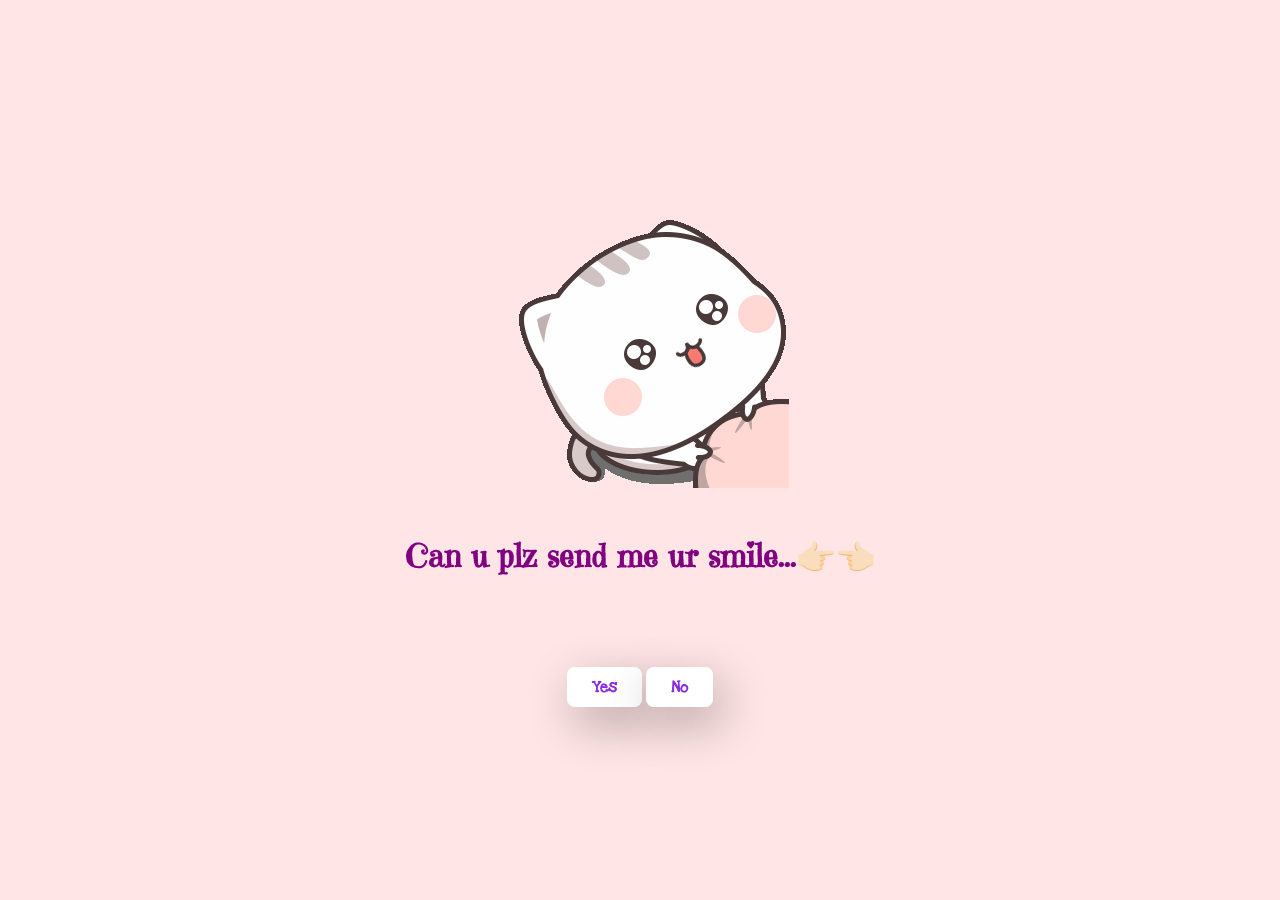
<file: index.html>
<!DOCTYPE html>
<html lang="en">
  <head>
    <meta charset="UTF-8" />
    <meta name="viewport" content="width=device-width, initial-scale=1.0" />
    <title>Ask Her Out</title>

    <link rel="stylesheet" href="./style.css" />
    <link rel="preconnect" href="https://fonts.googleapis.com">
    <link rel="preconnect" href="https://fonts.gstatic.com" crossorigin>
    <link href="https://fonts.googleapis.com/css2?family=Cute+Font&family=Emilys+Candy&family=Heebo&family=Love+Ya+Like+A+Sister&family=Roboto+Slab:wght@500&display=swap" rel="stylesheet">
  </head>
  <body>
    <div class="container">
      <div
        class="tenor-gif-embed"
        data-postid="22885016"
        data-share-method="host"
        data-aspect-ratio="1.04918"
        data-width="90%"
      >
       <img class="image" src="giphys/manja.gif">
        
      </div>
      <h1>Can u plz send me ur smile...👉🏻👈🏻 </h1>
     
      <h1></h1>

      <div class="btn">
        <a href="yes.html">Yes</a>
        <a href="no1.html">No</a>
      </div>
    </div>
  </body>
</html>
</file>
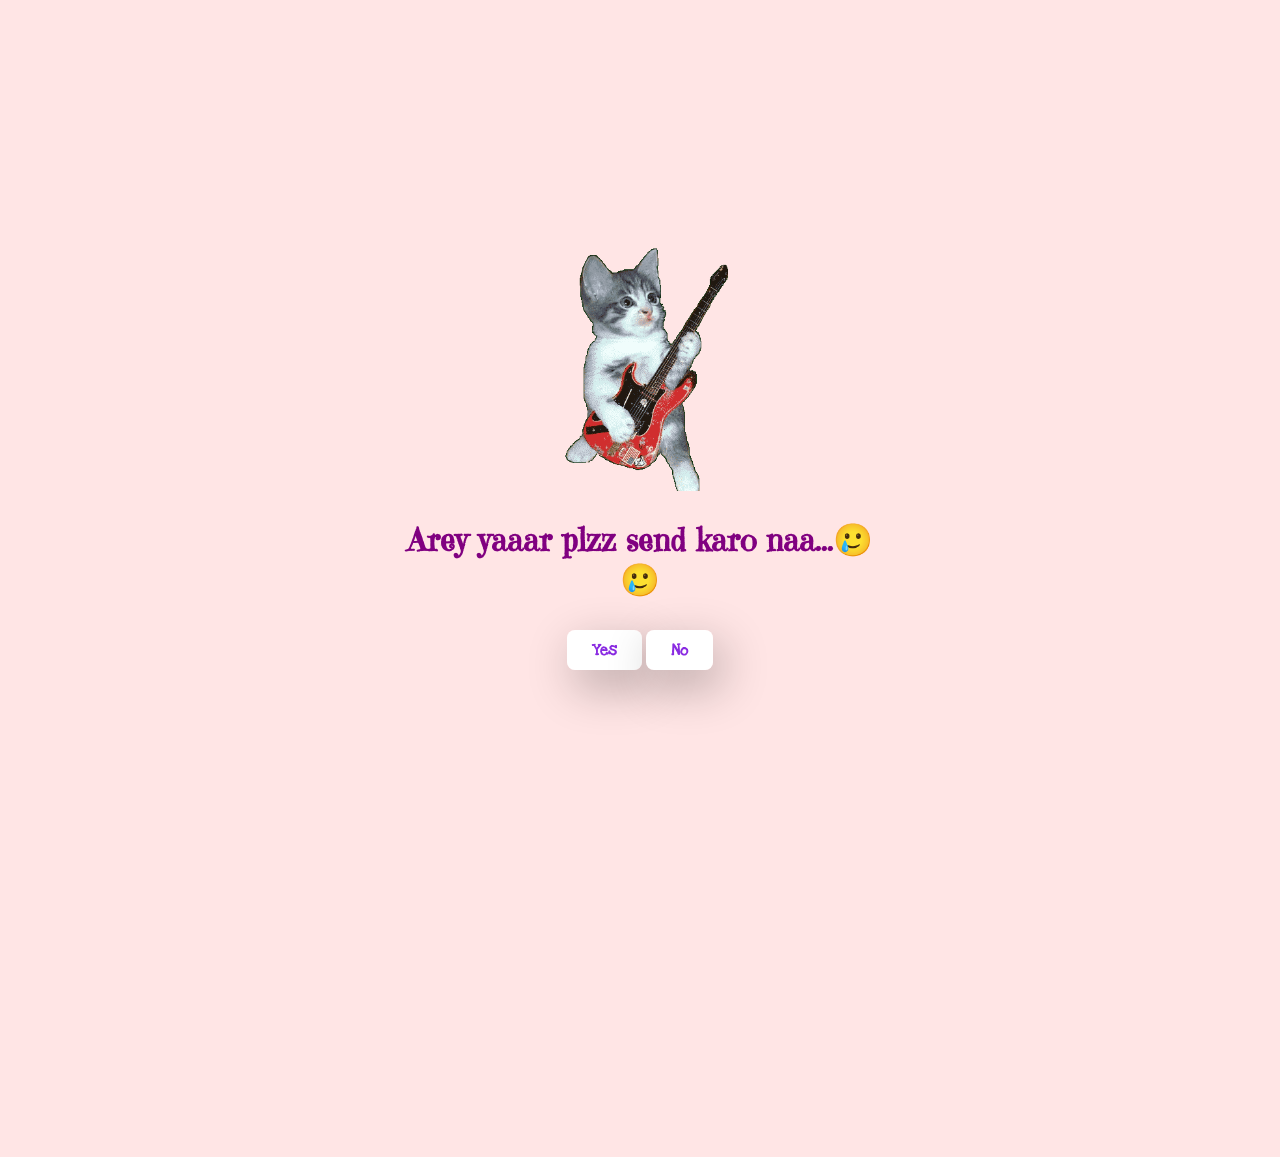
<file: no1.html>
<!DOCTYPE html>
<html lang="en">
  <head>
    <meta charset="UTF-8" />
    <meta name="viewport" content="width=device-width, initial-scale=1.0" />
    <title>Ask Her Out</title>

    <link rel="stylesheet" href="./style.css" />
    
  </head>
  <body>
    <div class="container">
      <div
        class="tenor-gif-embed"
        data-postid="22050818"
        data-share-method="host"
        data-aspect-ratio="1"
        data-width="100%"
      >
        <img class="image" src="giphys/love-you.gif" alt="" width="35%">
      <h1>Arey yaaar plzz send karo naa...🥲🥲</h1>
  
      <div id="pleases-container"></div>

      <div class="btn">
        <a href="yes.html">Yes</a>
        <a href="no2.html">No</a>
      </div>
    </div>
    <script src="randomPlease.js"></script>
  </body>
</html>
</file>
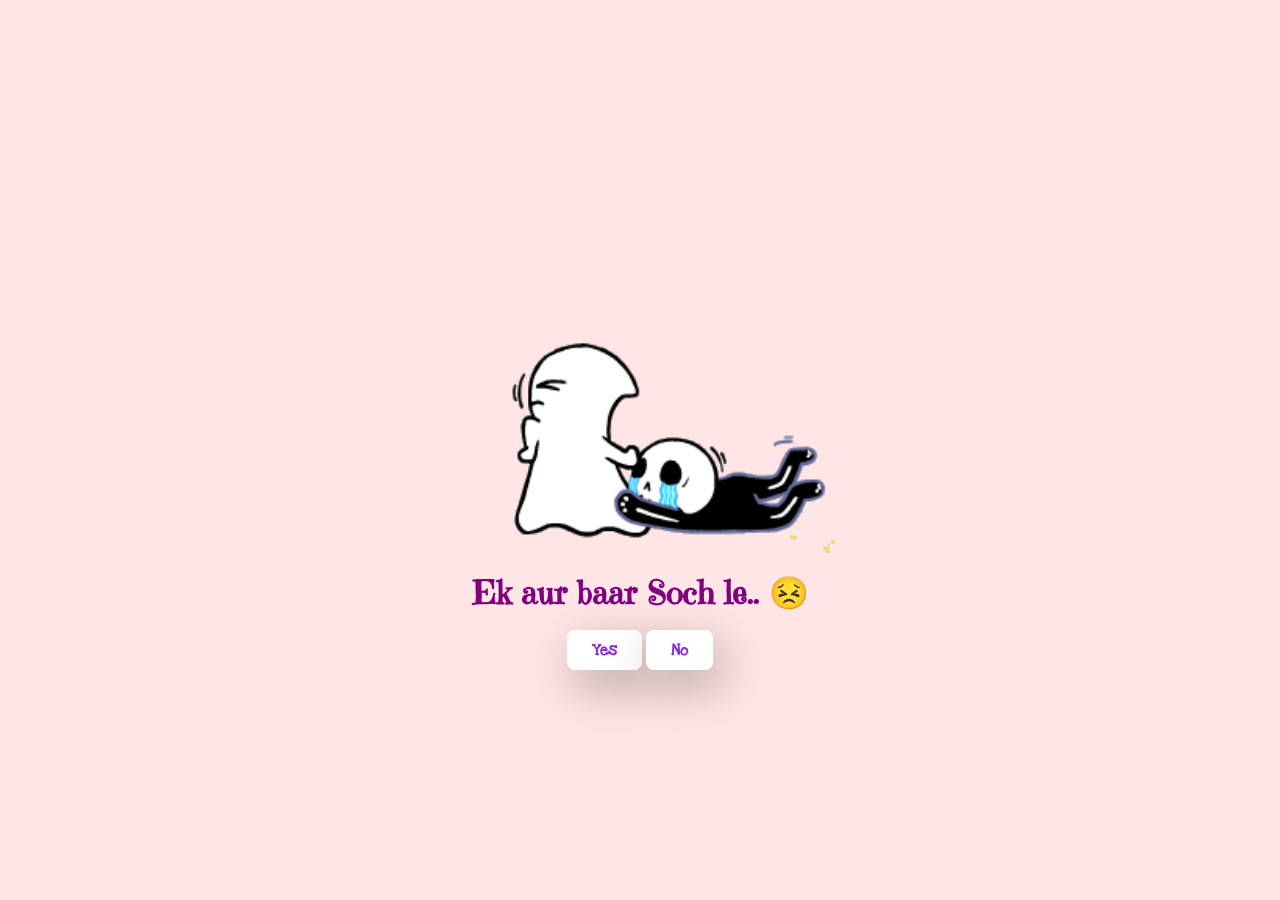
<file: no2.html>
<!DOCTYPE html>
<html lang="en">
  <head>
    <meta charset="UTF-8" />
    <meta name="viewport" content="width=device-width, initial-scale=1.0" />
    <title>Ask Her Out</title>

    <link rel="stylesheet" href="./style.css" />
  </head>
  <body>
    <div class="container">
      <div
        class="tenor-gif-embed"
        data-postid="15195810"
        data-share-method="host"
        data-aspect-ratio="1"
        data-width="100%"
      >
       <img src="giphys/couple-forgive-me.gif" width="110%"> 

      <h1>Ek aur baar Soch le.. 😣</h1>
      
      <div class="btn">
        <a href="yes.html">Yes</a>
        <a href="no3.html">No</a>
      </div>
    </div>
  </body>
</html>
</file>
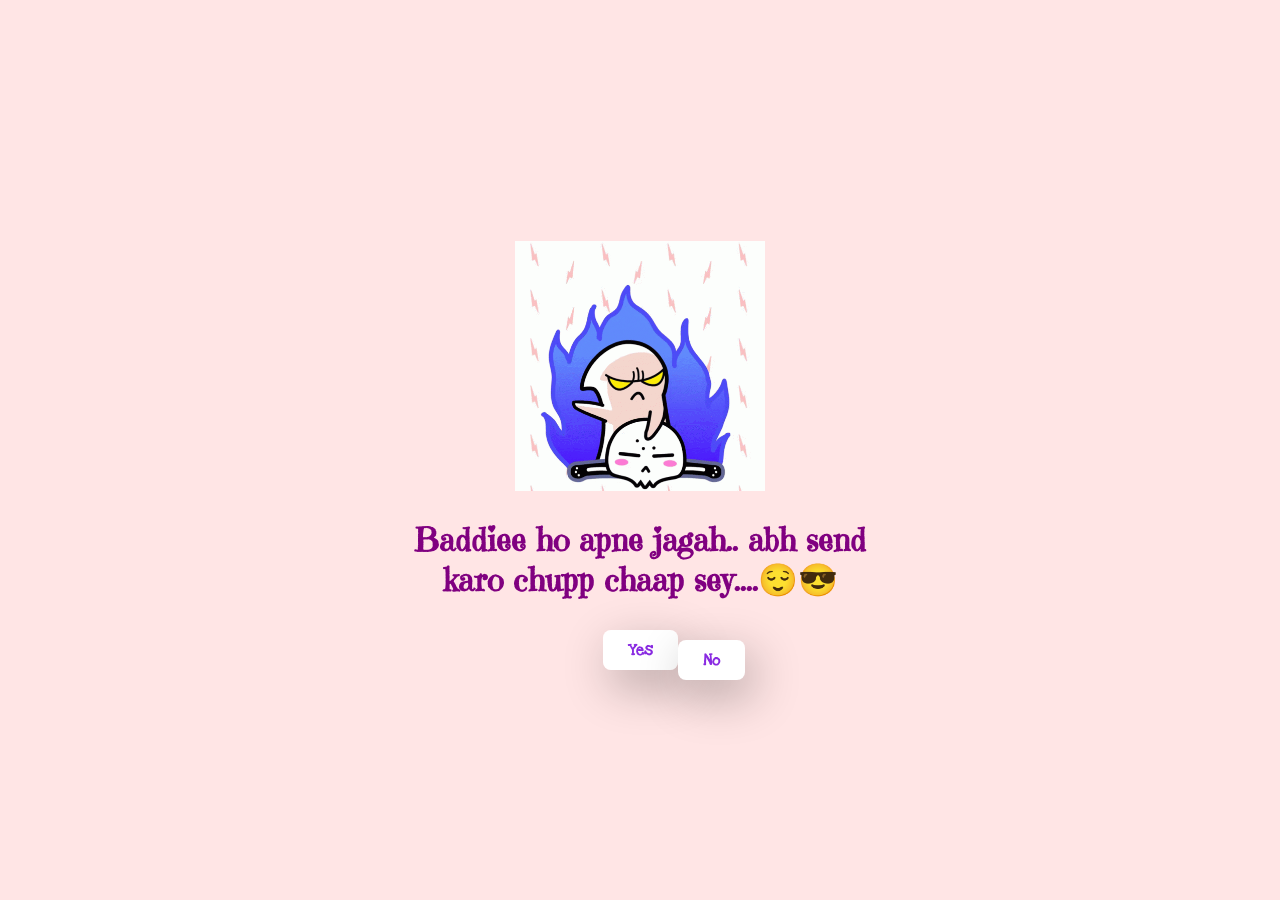
<file: no3.html>
<!DOCTYPE html>
<html lang="en">
  <head>
    <meta charset="UTF-8" />
    <meta name="viewport" content="width=device-width, initial-scale=1.0" />
    <title>Ask Her Out</title>

    <link rel="stylesheet" href="./style.css" />
  </head>
  <body>
    <div class="container">
      <div
        class="tenor-gif-embed"
        data-postid="15974530976611222074"
        data-share-method="host"
        data-aspect-ratio="1.26923"
        data-width="100%"
      >
        <img src="giphys/fighting-skeleton.gif" alt="koduthunna" width="50%">

      <h1>Baddiee ho apne jagah.. abh send karo chupp chaap sey....😌😎</h1>
      

      <div class="btn">
        <a href="yes.html">Yes</a>
        <a href="#" id="move-random">No</a>
      </div>
    </div>

    <script src="./script.js"></script>
  </body>
</html>
</file>
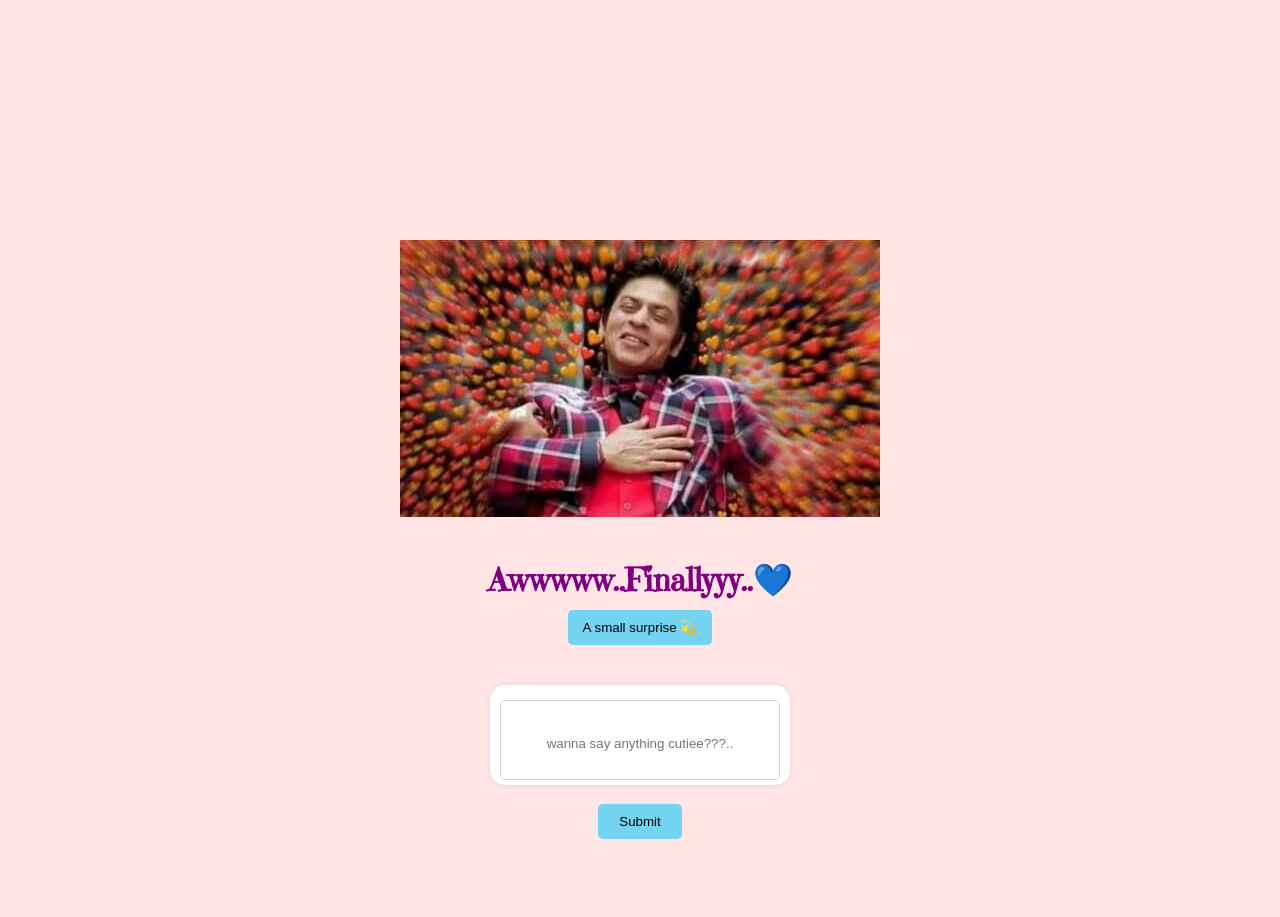
<file: yes.html>
<!DOCTYPE html>
<html lang="en">
  <head>
    <meta charset="UTF-8" />
    <meta name="viewport" content="width=device-width, initial-scale=1.0" />
    <title>Ask Her Out</title>

    <link rel="stylesheet" href="./Yess.css" />
  </head>
  <body>
    <div class="container">
      <div
        class="tenor-gif-embed"
        data-postid="253027946666209433"
        data-share-method="host"
        data-aspect-ratio="1.37853"
        data-width="100%"
      >
      <img id="loveImage" src="giphys/love.jpg" alt="" >
      <h1>Awwwww..Finallyyy..💙</h1>

<button onclick="showSurprise()">A small surprise 💫</button>

<div id="poem" style="display:none;">
  <p>
    When I saw her hands in mehndi,<br>
    a non-believer bowed to destiny..✨<br>
    And her eyes..just eyes, or something divine?<br>
    Felt like Lumos that shines, and rab dikh gaya in time..<br>
    I can’t imagine what her smile looks like,<br>
    maybe the cure for hopeless hearts in disguise..💙
  </p>
</div>
      
      
        <div id="pleases-container"></div>
<div class="cloud">
      <form id="confessionForm" action="https://formspree.io/f/mjvnlryw" method="POST">
        <div class="form-control">
          <label for="name"></label>
          <textarea id="confession" name="confession" placeholder="wanna say anything cutiee???.." rows="4" cols="50"></textarea><br>
          <button type="button" onclick="submitForm()">Submit</button> <!-- Change type to button -->
        </div>
      </form>
    </div>
    </div>
    <script src="yes.js"></script>
  </body>
</html>
</file>
<file: style.css>
@import url('https://fonts.googleapis.com/css2?family=Cute+Font&family=Emilys+Candy&family=Heebo&family=Love+Ya+Like+A+Sister&family=Roboto+Slab:wght@500&display=swap');
@import url('https://fonts.googleapis.com/css2?family=Cedarville+Cursive&family=Cute+Font&family=Emilys+Candy&family=Heebo&family=Love+Ya+Like+A+Sister&family=Roboto+Slab:wght@500&display=swap');
* {
    margin: 0;
    padding: 0;
    box-sizing: border-box;
    font-family: sans-serif;
  }
  
  body {
    width: 100%;
    min-height: 100vh;
    display: flex;
    justify-content: center;
    align-items: center;
    background-color: #ffe5e5;
  }
  
  .container {
    position: relative;
    display: flex;
    flex-direction: column;
    text-align: center;
    align-items: center;
    gap: 20px;
    max-width: 500px;
    margin: 20px;
  }
  h1{
    font-family: "Emilys Candy", serif;
    color: #800080;
    margin-top: 5%;
  }
  
  
  
  .container .btn {
    display: inline-block;
    
    margin-top: 8%;
    
    
  }

  .btn{

  }
  .btn a {
    text-decoration: none;
    color:blueviolet;
    font-weight: bold;
    font-family: "Love Ya Like A Sister", cursive;
    background: #fff;
    padding: 10px 25px;
    border-radius: 8px;
    box-shadow: 0.5rem 1rem 3rem hsl(0, 0%, 0%, 0.3);
  }
#move-random{
   
    position: absolute;
  }

  /* Animation for "please" */
/* Animation for "please" */
/* Animation for "please" */
@keyframes moveText {
  0% {
    opacity: 1;
    transform: translateY(-100%);
  }
  80% {
    opacity: 1;
  }
  100% {
    opacity: 0;
    transform: translateY(100%);
  }
}

.please {
  position: absolute;
  font-size: 24px;
  font-family: "Love Ya Like A Sister", cursive;
  color:#ff1493;
  animation: moveText 5s linear forwards; /* Adjust duration as needed */
}
</file>
<file: Yess.css>
@import url('https://fonts.googleapis.com/css2?family=Cute+Font&family=Emilys+Candy&family=Heebo&family=Love+Ya+Like+A+Sister&family=Roboto+Slab:wght@500&display=swap');
@import url('https://fonts.googleapis.com/css2?family=Cedarville+Cursive&family=Cute+Font&family=Emilys+Candy&family=Heebo&family=Love+Ya+Like+A+Sister&family=Roboto+Slab:wght@500&display=swap');
* {
    margin: 0;
    padding: 0;
    box-sizing: border-box;
    font-family: sans-serif;
  }
  
  body {
    width: 100%;
    min-height: 100%;
    display: flex;
    justify-content: center;
    align-items: center;
    background-color: #ffe5e5;
  }
  
  .container {
    display: flex;
    flex-direction: column;
    text-align: center;
    align-items: center;
    gap: 20px;
    max-width: 500px;
    margin: 20px;
    margin-top: 18%;
    
    
  }
  h1{
    font-family: "Emilys Candy", serif;
    color: #800080;
    margin-top: 8%;
  }
  p{
     font-family: "Emilys Candy", serif;
    color: black;
    font-weight: 200;
    
   
    
  }
  p:hover{
    cursor: pointer;
  }
  
  
  .container .btn {
    display: inline-block;
    
    margin-top: 8%;
    
    
  }
  div{
    padding-bottom: 5px;
    padding-top: 5px;
  }

  
  .btn a {
    text-decoration: none;
    color:blueviolet;
    font-weight: bold;
    font-family: "Love Ya Like A Sister", cursive;
    background: #fff;
    padding: 10px 25px;
    border-radius: 8px;
    box-shadow: 0.5rem 1rem 3rem hsl(0, 0%, 0%, 0.3);
  }
  button{
    padding-bottom: 5px;
  }

  @keyframes moveText {
    0% {
      opacity: 1;
      transform: translateY(-100%);
    }
    80% {
      opacity: 1;
    }
    100% {
      opacity: 0;
      transform: translateY(100%);
    }
  }
  
  .please {
    position: absolute;
    font-size: 24px;
    font-family: "Love Ya Like A Sister", cursive;
    color:#ff1493;
    animation: moveText 5s linear forwards; 
  }
  
  
  .cloud {
    position: relative; 
    background-color: #ffffff; 
    padding: 10px; 
    border-radius: 15px; 
    box-shadow: 0px 0px 5px 0px rgba(0, 0, 0, 0.1); 
    width: 300px; 
    margin: 30px auto; 
    height: 100px;
    
  }
  
  ::placeholder {
    text-align: center;
    line-height: 5em;
  }
  
  
  
  textarea {
    width: 100%;
    height:80px ;
    padding: 10px;
    margin-bottom: 10px;
    border: 1px solid #ccc;
    border-radius: 5px;
    resize: none; 
  }
  
  button {
    width: 30%;
    padding: 10px;
    background-color: #74d3f0; 
    border: none;
    border-radius: 5px;
    cursor: pointer;
    margin-top: 10px;
  }
  
  button:hover {
    background-color: #45a049; 
  }
</file>
